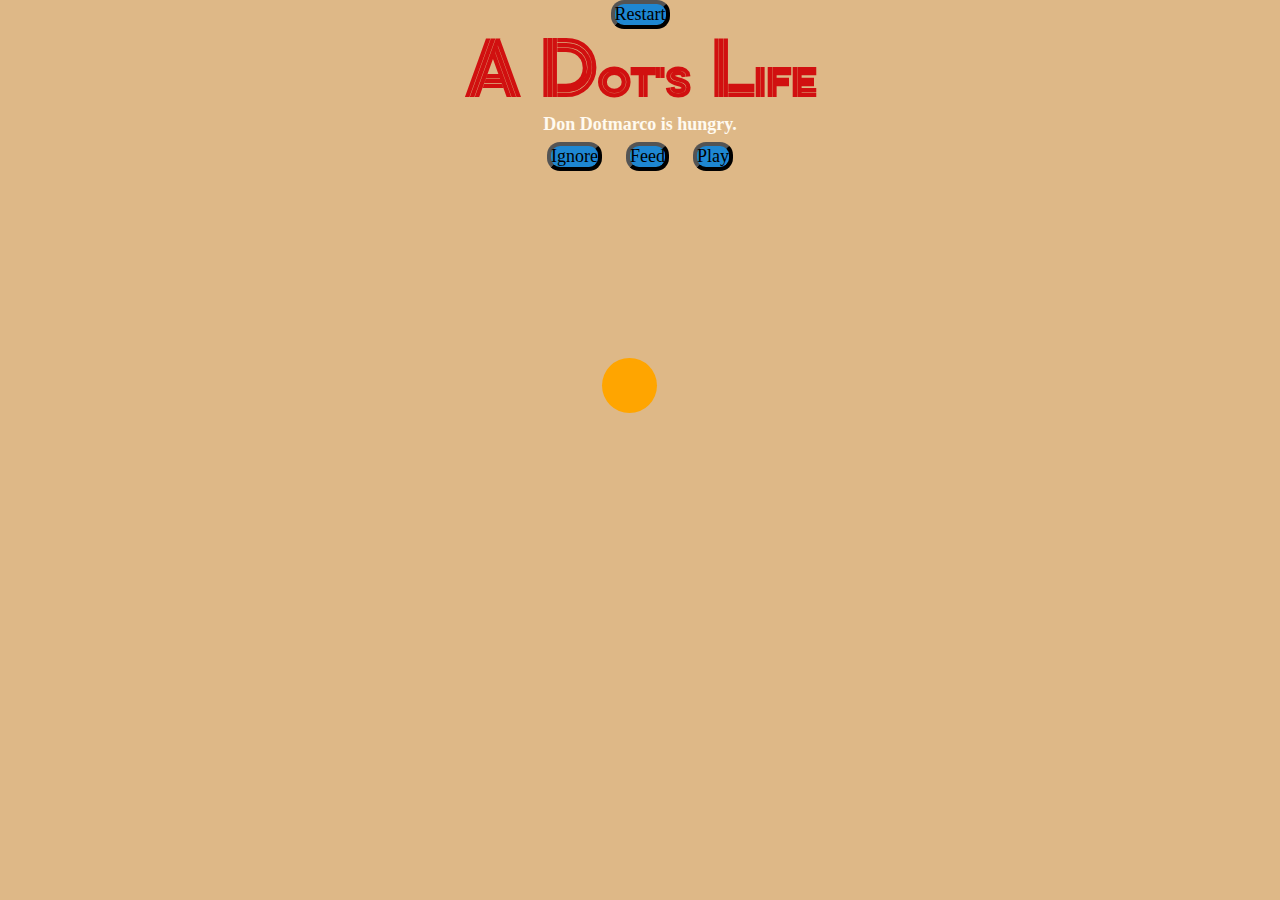
<file: index.html>
<!DOCTYPE html>
<html lang="en">
<head>
 <meta charset="UTF-8">
 <meta http-equiv="X-UA-Compatible" content="IE=edge">
 <meta name="viewport" content="width=device-width, initial-scale=1.0">
 <link rel="preconnect" href="https://fonts.googleapis.com">
<link rel="preconnect" href="https://fonts.gstatic.com" crossorigin>
<link href="https://fonts.googleapis.com/css2?family=Zen+Tokyo+Zoo&display=swap" rel="stylesheet" type="text/css">
 <link rel="stylesheet" href="./css/style.css">
 <script defer src="./js/app.js"></script>
 <title>Pao's Pet Simulator</title>
</head>
<body background="https://images-wixmp-ed30a86b8c4ca887773594c2.wixmp.com/f/65614919-0734-4dc8-9460-7034fd979346/dbg8qqd-0fb0aced-d05c-4df6-a7c6-b8e04c184ac5.png?token=eyJ0eXAiOiJKV1QiLCJhbGciOiJIUzI1NiJ9.[base64].9IQbxC3HC3uuJLf8V9Ridq005b2_-4zFg6Cb9rJ2tbw">
 <button id="restart">Restart</button>
 
 <h1>A Dot's Life </h1>
 <h3 id="message">RMR</h3>
 <div class="screen">
  <div class="bttn">
   <button class="clicks" id="ignore">Ignore</button>
   <button class="clicks" id="feed">Feed</button>
   <button class="clicks" id="play">Play</button>
  </div>
  <div class="animes">
   <div id="dotty"></div>
  </div>
 </div>
</body>
</html>

<!-- http://127.0.0.1:5501/index.html -->
</file>
<file: css/style.css>
* {
	margin: 0;
	padding: 0;
	text-align:center
}

body {
	display: block;
	align-items: center;
	background-color: burlywood;
	font-family: Georgia;
	
} 

 

	#dotty {
		position: relative;
		left: 47vw;
		top: 20vh;
  width: 55px;
  height: 55px;
  border-radius: 100%;
  background-color:crimson;
		animation: vertical-movement 1s ease-out infinite;
		animation-direction:normal, alternate;
		transform-origin: center;

}
.clicks {
	border-radius: 13px;
	background-color: rgb(30, 135, 210);
	border-width: 4px;
	font-size: large;
	font-weight: 100;
	font-family: inherit;
	margin: 7px 10px;
}

#restart {
	border-radius: 13px;
	background-color: rgb(30, 135, 210);
	border-width: 4px;
	font-size: large;
	font-weight: 100;
	font-family:inherit;
}
h1 {
	font-family: zen tokyo zoo;
	color:rgb(209, 16, 16);
	font-size: 70px;
}

h3 {
font-family: cursive;
font-size: large;
color:floralwhite
}
div {
	text-align: center;
}
       /*Animations*/
@keyframes vertical-movement {
	50% {
			transform: translate(0, 10px);
	}
	
}
</file>
